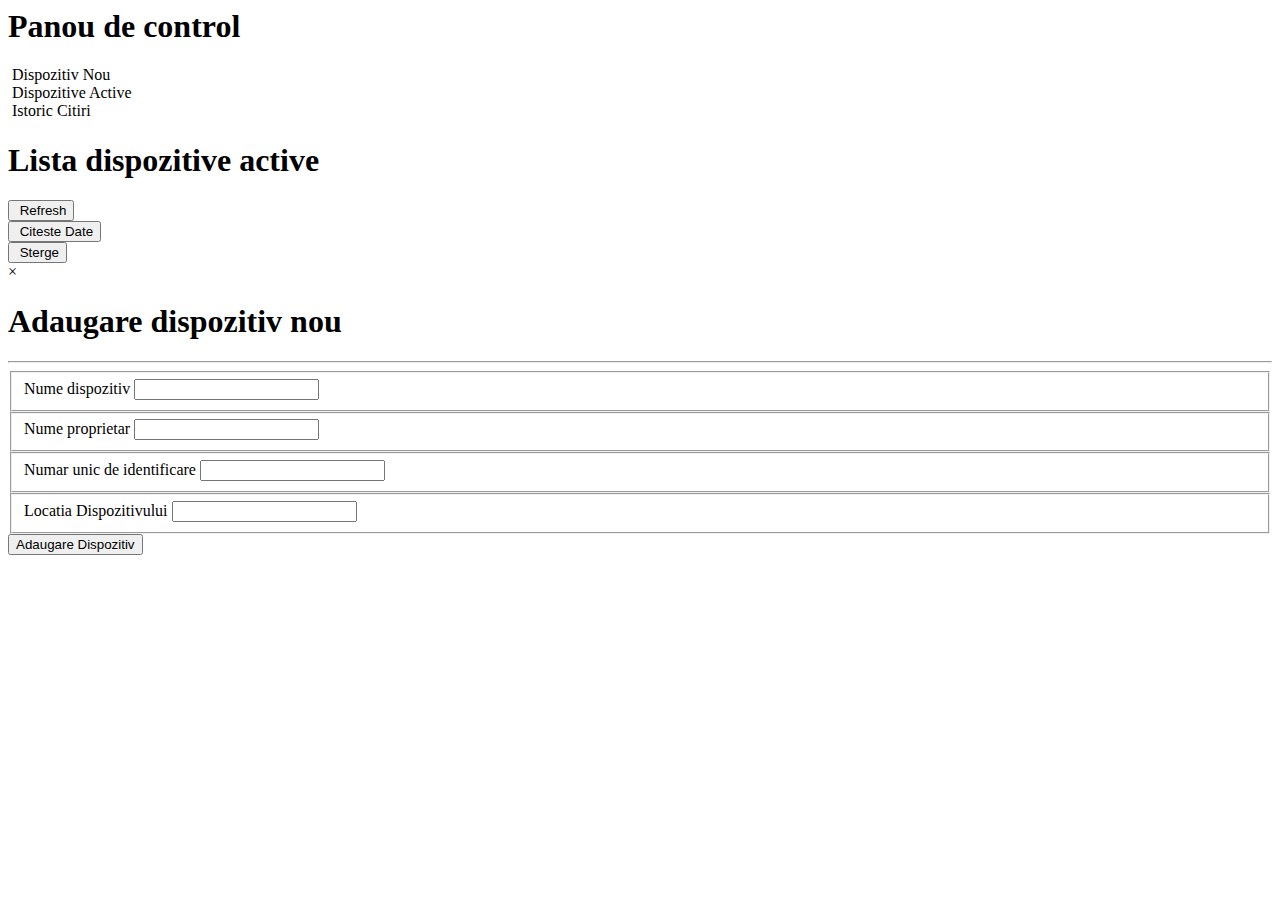
<file: administration.html>
<body>
    <section>
        <div class="text-center">
            <h1>Panou de control</h3>
        </div>

        <div id="ctrl-panel" class="activities-grid">
            <div class="activities-grid-item">
                <a onclick="document.getElementById('id01').style.display='block'" style="width:auto;" class="my-btn"><i
                        class="fa-solid fa-circle-plus"></i>&nbsp;Dispozitiv Nou</a>
            </div>
            <div class="activities-grid-item">
                <a id="show-active-devices" class="my-btn"><i class="fa fa-desktop"></i>&nbsp;Dispozitive Active</a>
            </div>
            <div class="activities-grid-item">
                <a id="show-readings-history" class="my-btn"><i class="fa fa-history"></i>&nbsp;Istoric Citiri</a>
            </div>

        </div>
    </section>

    <section>
        <div id="active-devices" class="title-heading">
            <h1>Lista dispozitive active</h3>
                <div class="row">                    
                    <div class="col">
                        <button type="button" id="refresh-list" class="purple-btn"><i
                                class="fas fa-sync-alt"></i>&nbsp;Refresh</button>
                    </div>
                    <div class="col">
                        <button type="button" id="read-data" class="purple-btn"><i
                                class="fa fa-upload"></i>&nbsp;Citeste Date</button>
                    </div>
                    <div class="col">
                        <button type="button" id="delete-device" class="red-btn"><i
                                class="fa fa-trash"></i>&nbsp;Sterge</button>
                    </div>
                </div>
                <div class="text-center font-weight-bold text-info" id="info-msg"></div>
                <div id="devices-list"></div>
        </div>

        <div id="readings-history" style="display: none;">
            <div id="readings-list"></div>
        </div>
    </section>

    <section>
        <div id="id01" class="modal">
            <span onclick="document.getElementById('id01').style.display='none'" class="close"
                title="Close Modal">&times;</span>
            <form class="modal-content" id="register-form">
                <div class="container">
                    <h1>Adaugare dispozitiv nou</h1>
                    <hr>
                    <fieldset class='float-label-field'>
                        <label for="dname">Nume dispozitiv</label>
                        <input name="dname" id="dname" type='text'>
                    </fieldset>

                    <fieldset class='float-label-field'>
                        <label for="owner">Nume proprietar</label>
                        <input name="owner" id="owner" type='text'>
                    </fieldset>

                    <fieldset class='float-label-field'>
                        <label for="duid">Numar unic de identificare</label>
                        <input name="duid" id="duid" type='text'>
                    </fieldset>

                    <fieldset class='float-label-field'>
                        <label for="dlocation">Locatia Dispozitivului</label>
                        <input name="dlocation" id="dlocation" type='text'>
                    </fieldset>

                    <div class="clearfix">
                        <div class="text-justify font-weight-bold text-info" id="action-status"></div>
                        <button type="button" id="newdevice_button" class="signupbtn">Adaugare Dispozitiv</button>
                    </div>
                </div>
            </form>
        </div>
    </section>

    <script src="https://code.jquery.com/jquery-3.6.0.js"
        integrity="sha256-H+K7U5CnXl1h5ywQfKtSj8PCmoN9aaq30gDh27Xc0jk=" crossorigin="anonymous"></script>
    <script type="text/javascript" src="script/validation.min.js"></script>
    <script type="text/javascript" src="script/mqtt.js"></script>

    <script>
        $('input').focus(function (event) {
            $(this).closest('.float-label-field').addClass('float').addClass('focus');
        })
        $('input').blur(function () {
            $(this).closest('.float-label-field').removeClass('focus');
            if (!$(this).val()) {
                $(this).closest('.float-label-field').removeClass('float');
            }
        });

        $('#newdevice_button').click(function () {
            var data = $('#register-form').serialize();
            console.log(data);
            $.ajax({
                type: 'POST',
                url: 'add_new_device.php',
                data: data,
                success: function (response) {
                    console.log(response);
                    if (response == "ok") {
                        document.getElementById("action-status").innerHTML = "Dispozitiv creat cu succes";
                        document.getElementById("newdevice_button").classList.value = '';
                        document.getElementById("newdevice_button").classList.add("grn-btn");
                        table_set_data();
                    } else {
                        document.getElementById("action-status").innerHTML = response
                        document.getElementById("newdevice_button").classList.value = '';
                        document.getElementById("newdevice_button").classList.add("red-btn");
                    }
                }
            });
        })

        $('#delete-device').click(function () {
            deviceToDelete = table.getSelectedData()[0]['duid'];
            data = { duid: deviceToDelete };

            if (confirm(`Are you sure you want to delete the device ${deviceToDelete}`) == true) {
                $.ajax({
                    type: 'POST',
                    url: `delete_device.php`,
                    data: { duid: deviceToDelete },
                    success: function (response) {
                        if (response == "ok") {
                            table_set_data();
                        } else {
                            console.log('failed');
                        }
                    }
                });
            }
        });

        var table = new Tabulator("#devices-list", {
            height: "260px",
            selectable: 1,                        //Allow to select the row by click it
            layout: "fitColumns",                    //fit columns to width of table
            responsiveLayout: "hide",                //hide columns that dont fit on the table
            tooltips: true,                          //show tool tips on cells
            addRowPos: "top",                        //when adding a new row, add it to the top of the table
            history: true,                           //allow undo and redo actions on the table
            pagination: "local",                     //paginate the data
            paginationSize: 10,                      //allow 10 rows per page of data
            movableColumns: true,                    //allow column order to be changed
            resizableRows: true,                     //allow row order to be changed
            placeholder: '<span class="text-center"><i style="font-size:100px;padding-bottom:10px" class="fa">&#xf119;</i><br>Nu s-au gasit dispozitive</span>',
            columns: [
                {
                    title: "Nume",
                    field: "dname"
                },
                {
                    title: "Proprietar",
                    field: "owner"
                },
                {
                    title: "Locatie",
                    field: "dlocation"
                },
                {
                    title: "Serial Number",
                    field: "duid"
                },
            ],
        });

        var tableReadings = new Tabulator("#readings-list", {
            height: "260px",
            selectable: 1,                        //Allow to select the row by click it
            layout: "fitColumns",                    //fit columns to width of table
            responsiveLayout: "hide",                //hide columns that dont fit on the table
            tooltips: true,                          //show tool tips on cells
            addRowPos: "top",                        //when adding a new row, add it to the top of the table
            history: true,                           //allow undo and redo actions on the table
            pagination: "local",                     //paginate the data
            paginationSize: 10,                      //allow 10 rows per page of data
            movableColumns: true,                    //allow column order to be changed
            resizableRows: true,                     //allow row order to be changed
            placeholder: '<span class="text-center"><i style="font-size:100px;padding-bottom:10px" class="fa">&#xf119;</i><br>Nu s-au gasit date</span>',
            columns: [
                {
                    title: "Nume Dispozitiv",
                    field: "dname"
                },
                {
                    title: "Data si ora",
                    field: "time_stamp"
                },
                {
                    title: "Temperatura",
                    field: "temp"
                },
                {
                    title: "Presiune",
                    field: "press"
                },
                {
                    title: "umiditate",
                    field: "hum"
                },
            ],
        });

        $("#refresh-list").click(function () {
            table_set_data();
        });

        function table_set_data() {
            table.setData("get_all_devices.php");
        }

        function table_set_history_data() {
            tableReadings.setData("get_devices_log.php")
        }
        

        table_set_data();

        $('#show-readings-history').click(function () {
            table_set_history_data()
            document.getElementById('active-devices').style.display = "none";
            document.getElementById('readings-history').style.display = "block";
        });

        $('#show-active-devices').click(function () {
            document.getElementById('readings-history').style.display = "none";
            document.getElementById('active-devices').style.display = "block";
        });

        $('#read-data').click(function() {
            document.getElementById("info-msg").innerHTML = "";
            var selectedData = table.getSelectedData();

            if(selectedData.length == 0) {
                document.getElementById("info-msg").innerHTML = "Selecteaza un dispozitiv prima data";
                return;
            }
            get_data_from_device(selectedData[0]['duid']);
        });
    </script>

</body>
</file>
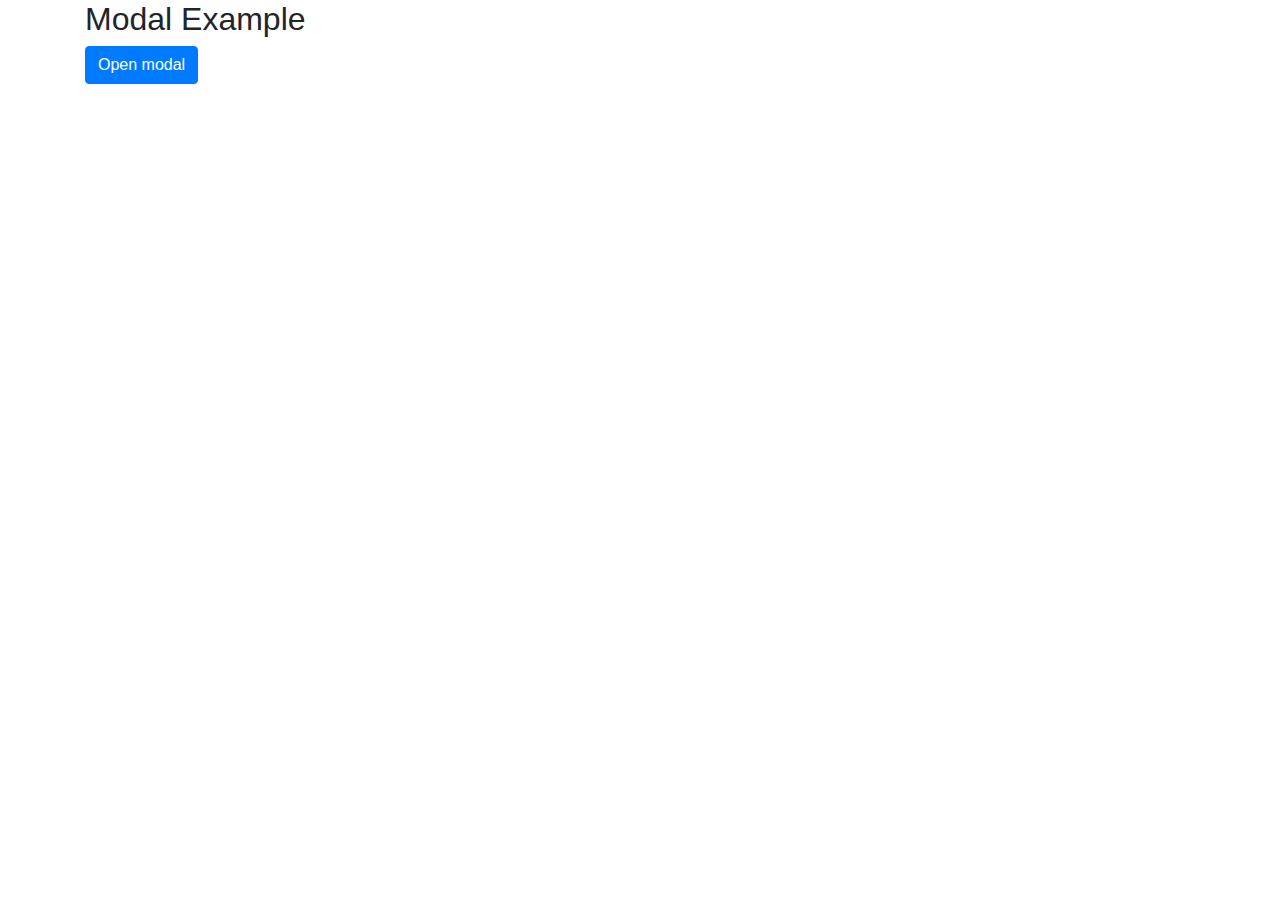
<file: test.html>
<!DOCTYPE html>
<html lang="en">

<head>
    <title>Bootstrap Example</title>
    <meta charset="utf-8">
    <meta name="viewport" content="width=device-width, initial-scale=1">
    <link rel="stylesheet" href="https://cdn.jsdelivr.net/npm/bootstrap@4.6.1/dist/css/bootstrap.min.css">
    <script src="https://cdn.jsdelivr.net/npm/jquery@3.6.0/dist/jquery.slim.min.js"></script>
    <script src="https://cdn.jsdelivr.net/npm/popper.js@1.16.1/dist/umd/popper.min.js"></script>
    <script src="https://cdn.jsdelivr.net/npm/bootstrap@4.6.1/dist/js/bootstrap.bundle.min.js"></script>
</head>

<body>

    <div class="container">
        <h2>Modal Example</h2>
        <!-- Button to Open the Modal -->
        <button type="button" class="btn btn-primary" data-toggle="modal" data-target="#myModal">
            Open modal
        </button>

        <!-- The Modal -->
        <div class="modal" id="myModal">
            <div class="modal-dialog">
                <div class="modal-content">

                    <!-- Modal Header -->
                    <div class="modal-header">
                        <h4 class="modal-title">Modal Heading</h4>
                        <button type="button" class="close" data-dismiss="modal">&times;</button>
                    </div>

                    <!-- Modal body -->
                    <div class="modal-body">
                        Modal body..
                    </div>

                    <!-- Modal footer -->
                    <div class="modal-footer">
                        <button type="button" class="btn btn-danger" data-dismiss="modal">Close</button>
                    </div>

                </div>
            </div>
        </div>

    </div>

</body>

</html>
</file>
